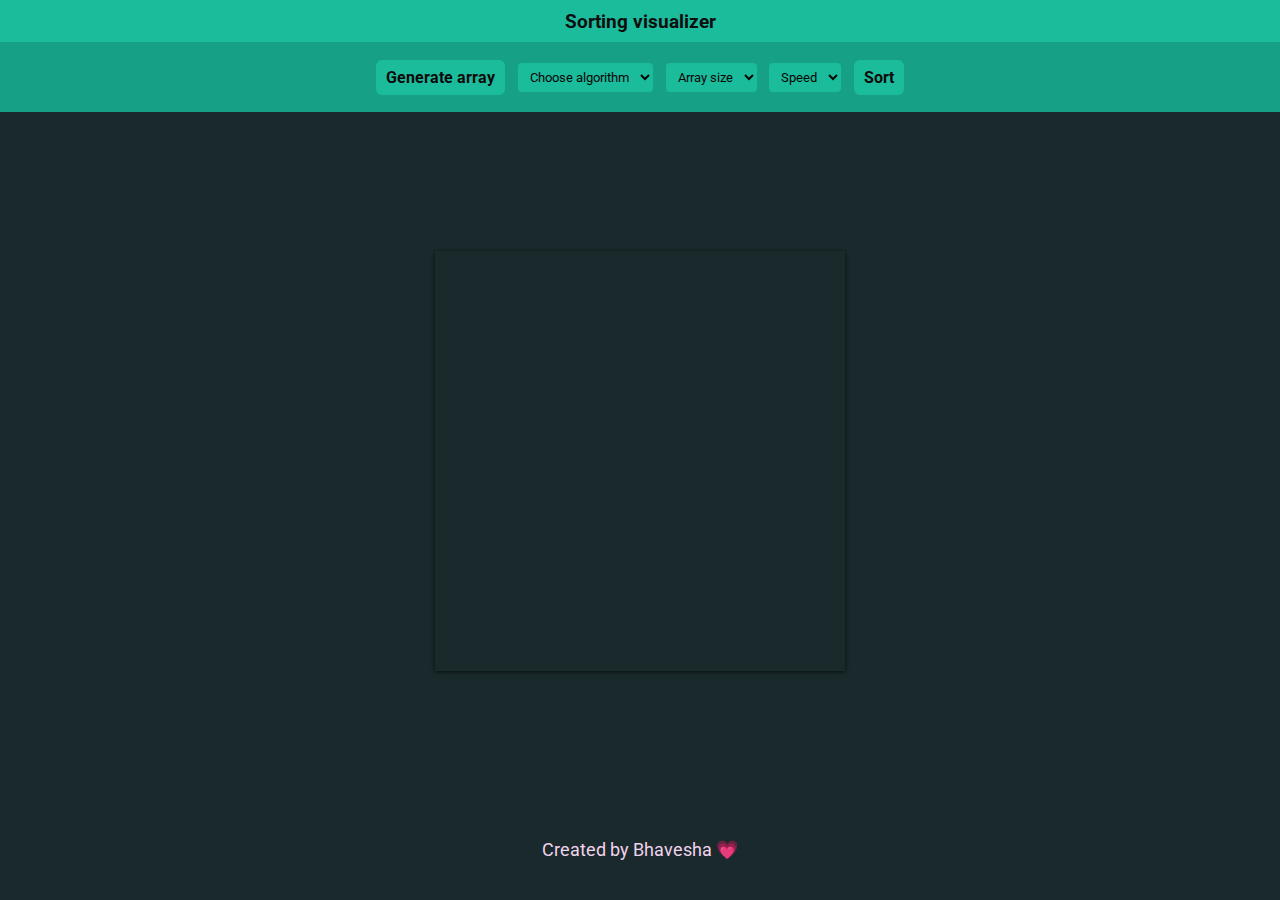
<file: index.html>
<!DOCTYPE html>
<html lang="en">

<head>
  <meta charset="UTF-8" />
  <link rel="stylesheet" href="https://cdnjs.cloudflare.com/ajax/libs/font-awesome/4.7.0/css/font-awesome.min.css" />
  <link rel="preconnect" href="https://fonts.googleapis.com"/>
  <link rel="preconnect" href="https://fonts.gstatic.com" crossorigin />
  <link href="https://fonts.googleapis.com/css2?family=Roboto:wght@300;400&display=swap" rel="stylesheet" />

  <link rel="shortcut icon" type="image/x-icon" href="favicon.ico" /> 
  <link rel="stylesheet" href="2.css" />
  <title>Sorting visualizer</title>
</head>

<body>
  <div class="nav-container">
    <h1 class="title" onclick="window.location.reload()">
      Sorting visualizer
    </h1>
    <div class="navbar" id="navbar">
      <a id="random" onclick="RenderScreen()">Generate array</a>
      <span class="options">
        <select name="select sort algorithm" id="menu" class="algo-menu">
          <option value="0">Choose algorithm</option>
          <option value="1">Bubble Sort</option>
          <option value="2">Selection Sort</option>
          <option value="3">Insertion Sort</option>
          <option value="4">Merge Sort</option>
          <option value="5">Quick Sort</option>
        </select>
      </span>
      <span class="options">
        <select name="select array size" id="menu" class="size-menu">
          <option value="0">Array size</option>
          <option value="5">5</option>
          <option value="10">10</option>
          <option value="15">15</option>
          <option value="20">20</option>
          <option value="30">30</option>
          <option value="40">40</option>
          <option value="50">50</option>
          <option value="60">60</option>
          <option value="70">70</option>
          <option value="80">80</option>
          <option value="90">90</option>
          <option value="100">100</option>
        </select>
      </span>
      <span class="options">
        <select name="speed of visualization" id="menu" class="speed-menu">
          <option value="0">Speed</option>
          <option value="0.5">0.50x</option>
          <option value="0.75">0.75x</option>
          <option value="1">1.00x</option>
          <option value="2">2.00x</option>
          <option value="4">4.00x</option>
        </select>
      </span>
      <a class="start">Sort</a>
      <a class="icon"><i class="fa fa-bars"></i></a>
    </div>
  </div>


  <div class="center">
    <div class="array"></div>
  </div>


  <footer class="footer">
    <p> Created by Bhavesha &#128151 </p>
  </footer>

  <script src="a.js"></script>
  <script src="b.js"></script>
  <script src="c.js"></script>
</body>

</html>
</file>
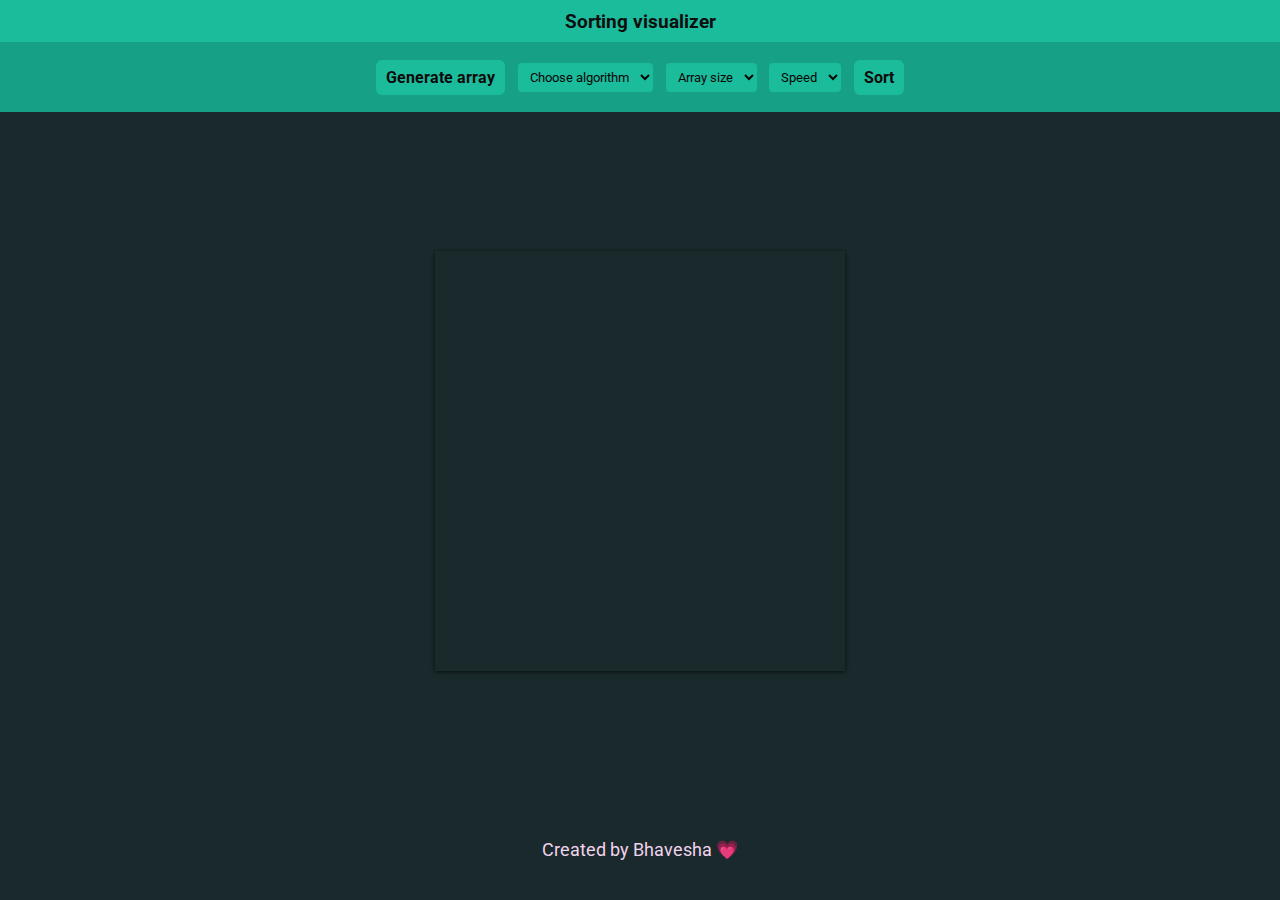
<file: 1.html>
<!DOCTYPE html>
<html lang="en">

<head>
  <meta charset="UTF-8" />
  <link rel="stylesheet" href="https://cdnjs.cloudflare.com/ajax/libs/font-awesome/4.7.0/css/font-awesome.min.css" />
  <link rel="preconnect" href="https://fonts.googleapis.com"/>
  <link rel="preconnect" href="https://fonts.gstatic.com" crossorigin />
  <link href="https://fonts.googleapis.com/css2?family=Roboto:wght@300;400&display=swap" rel="stylesheet" />

  <link rel="shortcut icon" type="image/x-icon" href="favicon.ico" /> 
  <link rel="stylesheet" href="2.css" />
  <title>Sorting visualizer</title>
</head>

<body>
  <div class="nav-container">
    <h1 class="title" onclick="window.location.reload()">
      Sorting visualizer
    </h1>
    <div class="navbar" id="navbar">
      <a id="random" onclick="RenderScreen()">Generate array</a>
      <span class="options">
        <select name="select sort algorithm" id="menu" class="algo-menu">
          <option value="0">Choose algorithm</option>
          <option value="1">Bubble Sort</option>
          <option value="2">Selection Sort</option>
          <option value="3">Insertion Sort</option>
          <option value="4">Merge Sort</option>
          <option value="5">Quick Sort</option>
        </select>
      </span>
      <span class="options">
        <select name="select array size" id="menu" class="size-menu">
          <option value="0">Array size</option>
          <option value="5">5</option>
          <option value="10">10</option>
          <option value="15">15</option>
          <option value="20">20</option>
          <option value="30">30</option>
          <option value="40">40</option>
          <option value="50">50</option>
          <option value="60">60</option>
          <option value="70">70</option>
          <option value="80">80</option>
          <option value="90">90</option>
          <option value="100">100</option>
        </select>
      </span>
      <span class="options">
        <select name="speed of visualization" id="menu" class="speed-menu">
          <option value="0">Speed</option>
          <option value="0.5">0.50x</option>
          <option value="0.75">0.75x</option>
          <option value="1">1.00x</option>
          <option value="2">2.00x</option>
          <option value="4">4.00x</option>
        </select>
      </span>
      <a class="start">Sort</a>
      <a class="icon"><i class="fa fa-bars"></i></a>
    </div>
  </div>


  <div class="center">
    <div class="array"></div>
  </div>


  <footer class="footer">
    <p> Created by Bhavesha &#128151 </p>
  </footer>

  <script src="a.js"></script>
  <script src="b.js"></script>
  <script src="c.js"></script>
</body>

</html>
</file>
<file: 2.css>
:root {
    --primary-color: #1abc9c;
    --secondary-color: #16a085;
  }
  * {
    /* Below is the standard CSS code one should add to get rid of default margins and padding which most of the HTML elements have */
    margin: 0;
    padding: 0;
    box-sizing: border-box;
    font-family: "Roboto", sans-serif;
    user-select: none;
  }
  body {
    position: relative;
    min-height: 100vh;
    text-align: center;
    display: flex;
    justify-content: space-between;
    flex-direction: column;
    align-items: stretch;
    background-color: #1a292c;
  }
  
  /* Title CSS */
  .title {
    background-color: var(--primary-color);
    text-align: center;
    font-size: 1.2em;
    padding-block: 0.5em;
    color: rgb(15, 14, 14);
    cursor: pointer;
  }
  
  /* Navbar CSS */
  .navbar {
    display: flex;
    justify-content: center;
    align-items: center;
    flex-wrap: wrap;
    gap: 0.8em;
    font-size: 16px;
    min-height: 70px;
    padding-block: 0.6em;
    background-color: var(--secondary-color);
    transition: all 0.5s cubic-bezier(0.645, 0.045, 0.355, 1);
  }
  .navbar a {
    all: unset;
    cursor: pointer;
    color: rgb(14, 9, 9);
    font-weight: bold;
    padding: 8px 10px;
    border-radius: 6px;
    transition: 0.3s;
    background-color: #1abc9c;
  }
  .navbar a:hover {
    background-color: transparent;
  }
  .navbar #menu {
    width: fit-content;
    outline: none;
    border: none;
    border-radius: 4px;
    padding: 6px 8px;
    background-color: #1abc9c;
    color: rgb(8, 5, 5);
  }
  .navbar > .icon {
    display: none;
  }
  #menu,
  #random,
  #start {
    cursor: pointer;
  }
  
  /* Center css */
  .center {
    margin: 0 auto;
    box-shadow: rgba(0, 0, 0, 0.68) 0px 1px 4px; /* Added shadow to make page border free */
    height: 420px;
    width: 410px;
    max-height: 731px;
  }
  .array {
    display: flex;
    align-items: flex-start;
    min-height: 100%;
    height: 100%;
    padding: 1rem;
    flex-direction: row;
  }
  .cell {
    display: flex;
    align-items: flex-start;
    flex: 0.5;
    width: 0.000001%;
    margin: 1px;
    background-color: #d6d6d6;
    resize: horizontal;
    position: relative;
    transition: all 0.4s ease-in;
  }
  .cell.done {
    background-color: #d386a0;
    border-color: #7ecec3;
    color: white;
    transition: all 0.4s ease-out;
  }
  .cell.visited {
    border-color: #6184d8;
    background-color: #6184d8;
    color: white;
    transition: 0.5s;
  }
  .cell.current {
    border-color: #50c5b7;
    background-color: #50c5b7;
    color: white;
    transition: all 0.4s ease-out;
  }
  .cell.min {
    background-color: #ff1493;
    border-color: #ff1493;
    color: white;
    transition: all 0.4s ease-out;
  }
  
  /* Footer CSS */

  footer {
    text-align: center;
    font-size: 18px;
    color: #f0d4ec;
    padding: 1.6em;
  }
  .footer > p:nth-child(1) {
    margin-bottom: 0.6em;
  }
  .link {
    text-decoration: none;
    font-weight: bold;
    color: #ff5252;
    font-size: 20px;
  }
  
  @media screen and (max-width: 600px) {
    .navbar {
      gap: 0.4em;
    }
    .title {
      font-size: 17px;
    }
    .navbar *,
    .navbar a {
      font-size: 14px;
    }
    .footer {
      font-size: 18px;
    }
    a#random {
      order: 4;
    }
    a.start {
      order: 5;
    }
  }
  @media screen and (max-width: 550px) {
    .center {
      width: 95%;
    }
  }
</file>
